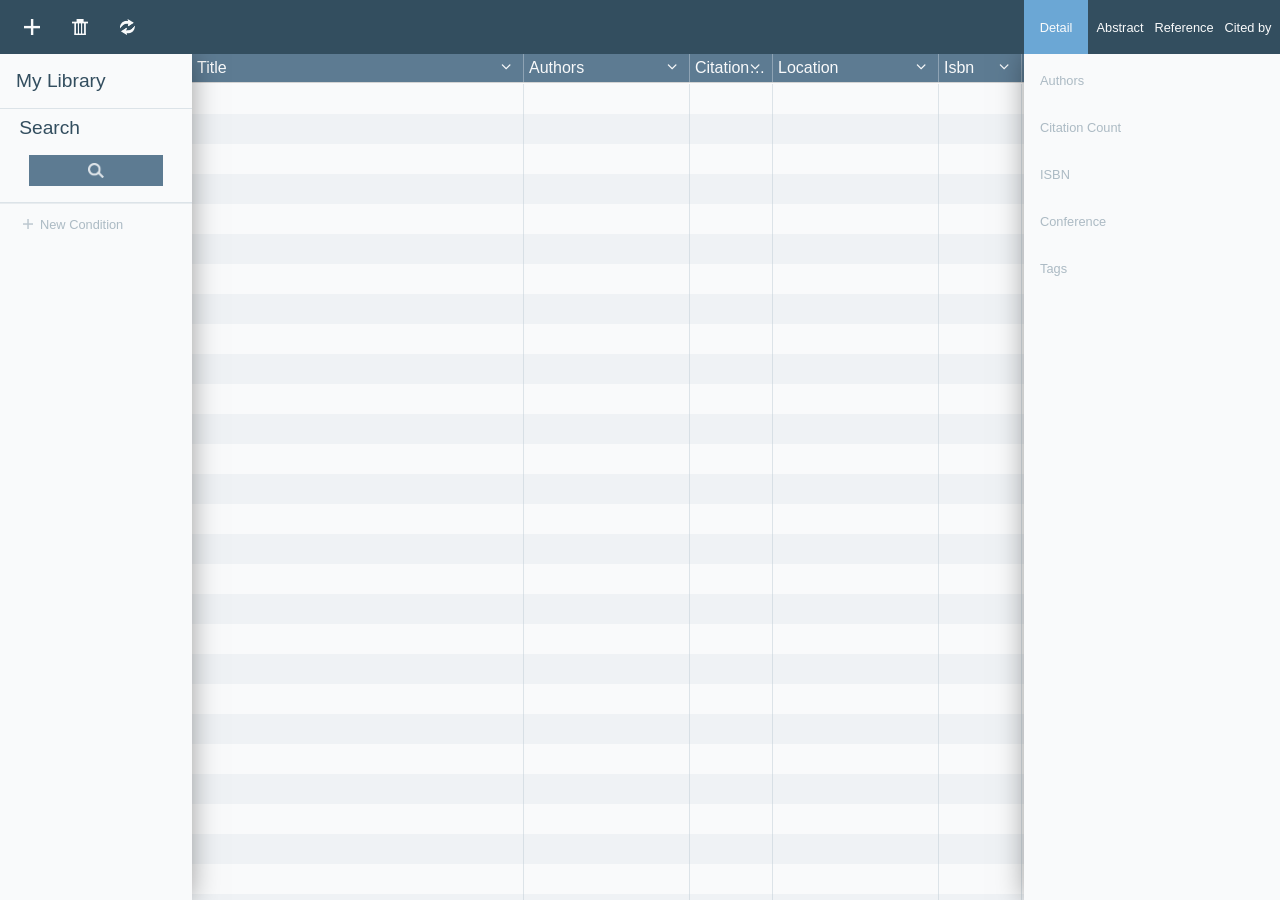
<file: front-end/index.html>
<!Doctype html>
<html ng-app="sightApp">
<head>	
	<script src="js/lib/angular.js"></script>
    <script src="js/lib/angular-touch.js"></script>
    <script src="js/lib/angular-animate.js"></script>
    <script src="js/lib/angular-route.js"></script>    
    <script src="js/lib/ui-grid/grunt-scripts/csv.js"></script>
    <script src="js/lib/ui-grid/grunt-scripts/pdfmake.js"></script>
    <script src="js/lib/ui-grid/grunt-scripts/vfs_fonts.js"></script>
    <script src="js/lib/ui-grid/ui-grid-unstable.js"></script>
    <link rel="stylesheet" href="js/lib/ui-grid/ui-grid-unstable.css" type="text/css">

	<link rel="stylesheet" href="css/index.css">
</head>
<body ng-controller="GlobalController as globalCtrl">
	
	<div class="view-container" ng-view></div>
	<!-- <div info-bar></div> -->
	<info-bar></info-bar>
	<search-bar></search-bar>
	<header-bar></header-bar>
	



	<script src="js/lib/d3.v3.min.js"></script>
	<script src="js/lib/underscore-min.js"></script>
	<script src="js/lib/jquery-2.1.3.min.js"></script>
	
	<script src="js/app.js"></script>
	<script src="js/components/globalController.js"></script>
	<script src="js/components/search-bar/searchBarDirective.js"></script>
	<script src="js/components/search-bar/searchBarController.js"></script>
	<script src="js/components/info-bar/infoBarDirective.js"></script> 
	<script src="js/components/info-bar/infoBarController.js"></script>
	<script src="js/components/info-bar/tagInputFormatterDirective.js"></script>
	<script src="js/components/info-bar/authorInputFormatterDirective.js"></script>
	<script src="js/components/header-bar/headerBarDirective.js"></script>  
	<script src="js/components/header-bar/headerController.js"></script>  
	<script src="js/components/table-view/tableViewController.js"></script> 
	<script src="js/components/table-view/authorCellFilter.js"></script> 
	<script src="js/components/tag-container/tagContainerDirective.js"></script> 
	<script src="js/components/graph/graphController.js"></script> 
	<script src="js/components/graph/graphDirective.js"></script> 
	<script type="text/javascript">
	</script>

	<!--<script src="js/lib/colResizable-1.5.min.js"></script>

	-->
</body>
</html>
</file>
<file: front-end/js/lib/ui-grid/ui-grid-unstable.css>
/*!
 * ui-grid - v3.0.0-rc.19 - 2015-02-11
 * Copyright (c) 2015 ; License: MIT 
 */
.ui-grid {
  border: 1px solid #d4d4d4;
  box-sizing: content-box;
  -webkit-border-radius: 0px;
  -moz-border-radius: 0px;
  border-radius: 0px;
  -webkit-transform: translateZ(0);
  -moz-transform: translateZ(0);
  -o-transform: translateZ(0);
  -ms-transform: translateZ(0);
  transform: translateZ(0);
}
.ui-grid-vertical-bar {
  position: absolute;
  right: 0;
  width: 0;
}
.ui-grid-header-cell:not(:last-child) .ui-grid-vertical-bar,
.ui-grid-cell:not(:last-child) .ui-grid-vertical-bar {
  width: 1px;
}
.ui-grid-header-cell:not(:last-child) .ui-grid-vertical-bar {
  background-color: #d4d4d4;
}
.ui-grid-cell:not(:last-child) .ui-grid-vertical-bar {
  background-color: #d4d4d4;
}
.ui-grid-header-cell:last-child .ui-grid-vertical-bar {
  right: -1px;
  width: 1px;
  background-color: #d4d4d4;
}
.ui-grid-clearfix:before,
.ui-grid-clearfix:after {
  content: "";
  display: table;
}
.ui-grid-clearfix:after {
  clear: both;
}
.ui-grid-invisible {
  visibility: hidden;
}
.ui-grid-top-panel-background {
  background: #f3f3f3;
  background: -webkit-gradient(linear, left bottom, left top, color-stop(0, #eeeeee), color-stop(1, #ffffff));
  background: -ms-linear-gradient(bottom, #eeeeee, #ffffff);
  background: -moz-linear-gradient(center bottom, #eeeeee 0%, #ffffff 100%);
  background: -o-linear-gradient(#ffffff, #eeeeee);
  filter: progid:DXImageTransform.Microsoft.gradient(startColorstr='#ffffff', endColorstr='#eeeeee', GradientType=0);
}
.ui-grid-header {
  border-bottom: 1px solid #d4d4d4;
  box-sizing: content-box;
}
.ui-grid-top-panel {
  position: relative;
  overflow: hidden;
  font-weight: bold;
  background: #f3f3f3;
  background: -webkit-gradient(linear, left bottom, left top, color-stop(0, #eeeeee), color-stop(1, #ffffff));
  background: -ms-linear-gradient(bottom, #eeeeee, #ffffff);
  background: -moz-linear-gradient(center bottom, #eeeeee 0%, #ffffff 100%);
  background: -o-linear-gradient(#ffffff, #eeeeee);
  filter: progid:DXImageTransform.Microsoft.gradient(startColorstr='#ffffff', endColorstr='#eeeeee', GradientType=0);
  -webkit-border-top-right-radius: -1px;
  -webkit-border-bottom-right-radius: 0;
  -webkit-border-bottom-left-radius: 0;
  -webkit-border-top-left-radius: -1px;
  -moz-border-radius-topright: -1px;
  -moz-border-radius-bottomright: 0;
  -moz-border-radius-bottomleft: 0;
  -moz-border-radius-topleft: -1px;
  border-top-right-radius: -1px;
  border-bottom-right-radius: 0;
  border-bottom-left-radius: 0;
  border-top-left-radius: -1px;
  -moz-background-clip: padding-box;
  -webkit-background-clip: padding-box;
  background-clip: padding-box;
}
.ui-grid-header-viewport {
  overflow: hidden;
}
.ui-grid-header-canvas {
  position: relative;
}
.ui-grid-header-canvas:before,
.ui-grid-header-canvas:after {
  content: "";
  display: table;
  line-height: 0;
}
.ui-grid-header-canvas:after {
  clear: both;
}
.ui-grid-header-cell {
  position: relative;
  box-sizing: border-box;
  float: left;
  top: 0;
  bottom: 0;
  background-color: inherit;
  border-right: 1px solid;
  border-color: #d4d4d4;
  -webkit-user-select: none;
  -moz-user-select: none;
  -ms-user-select: none;
  user-select: none;
  width: 0;
}
.ui-grid-header-cell .sortable {
  cursor: pointer;
}
.ui-grid-header .ui-grid-vertical-bar {
  top: 0;
  bottom: 0;
}
.ui-grid-column-menu-button {
  position: absolute;
  right: 1px;
  top: 0;
}
.ui-grid-column-menu-button .ui-grid-icon-angle-down {
  vertical-align: sub;
}
.ui-grid-column-menu-button-last-col {
  margin-right: 25px;
}
.ui-grid-column-menu {
  position: absolute;
}
/* Slide up/down animations */
.ui-grid-column-menu .ui-grid-menu .ui-grid-menu-mid.ng-hide-add,
.ui-grid-column-menu .ui-grid-menu .ui-grid-menu-mid.ng-hide-remove {
  -webkit-transition: all 0.05s linear;
  -moz-transition: all 0.05s linear;
  -o-transition: all 0.05s linear;
  transition: all 0.05s linear;
  display: block !important;
}
.ui-grid-column-menu .ui-grid-menu .ui-grid-menu-mid.ng-hide-add.ng-hide-add-active,
.ui-grid-column-menu .ui-grid-menu .ui-grid-menu-mid.ng-hide-remove {
  -webkit-transform: translateY(-100%);
  -moz-transform: translateY(-100%);
  -o-transform: translateY(-100%);
  -ms-transform: translateY(-100%);
  transform: translateY(-100%);
}
.ui-grid-column-menu .ui-grid-menu .ui-grid-menu-mid.ng-hide-add,
.ui-grid-column-menu .ui-grid-menu .ui-grid-menu-mid.ng-hide-remove.ng-hide-remove-active {
  -webkit-transform: translateY(0);
  -moz-transform: translateY(0);
  -o-transform: translateY(0);
  -ms-transform: translateY(0);
  transform: translateY(0);
}
/* Slide up/down animations */
.ui-grid-menu-button .ui-grid-menu .ui-grid-menu-mid.ng-hide-add,
.ui-grid-menu-button .ui-grid-menu .ui-grid-menu-mid.ng-hide-remove {
  -webkit-transition: all 0.05s linear;
  -moz-transition: all 0.05s linear;
  -o-transition: all 0.05s linear;
  transition: all 0.05s linear;
  display: block !important;
}
.ui-grid-menu-button .ui-grid-menu .ui-grid-menu-mid.ng-hide-add.ng-hide-add-active,
.ui-grid-menu-button .ui-grid-menu .ui-grid-menu-mid.ng-hide-remove {
  -webkit-transform: translateY(-100%);
  -moz-transform: translateY(-100%);
  -o-transform: translateY(-100%);
  -ms-transform: translateY(-100%);
  transform: translateY(-100%);
}
.ui-grid-menu-button .ui-grid-menu .ui-grid-menu-mid.ng-hide-add,
.ui-grid-menu-button .ui-grid-menu .ui-grid-menu-mid.ng-hide-remove.ng-hide-remove-active {
  -webkit-transform: translateY(0);
  -moz-transform: translateY(0);
  -o-transform: translateY(0);
  -ms-transform: translateY(0);
  transform: translateY(0);
}
.ui-grid-filter-container {
  padding: 4px 10px;
  position: relative;
}
.ui-grid-filter-container .ui-grid-filter-button {
  position: absolute;
  top: 0;
  bottom: 0;
  right: 0;
}
.ui-grid-filter-container .ui-grid-filter-button [class^="ui-grid-icon"] {
  position: absolute;
  top: 50%;
  line-height: 32px;
  margin-top: -16px;
  right: 10px;
  opacity: 0.66;
}
.ui-grid-filter-container .ui-grid-filter-button [class^="ui-grid-icon"]:hover {
  opacity: 1;
}
input[type="text"].ui-grid-filter-input {
  padding: 0;
  margin: 0;
  border: 0;
  width: 100%;
  border: 1px solid #d4d4d4;
  -webkit-border-top-right-radius: 0px;
  -webkit-border-bottom-right-radius: 0;
  -webkit-border-bottom-left-radius: 0;
  -webkit-border-top-left-radius: 0;
  -moz-border-radius-topright: 0px;
  -moz-border-radius-bottomright: 0;
  -moz-border-radius-bottomleft: 0;
  -moz-border-radius-topleft: 0;
  border-top-right-radius: 0px;
  border-bottom-right-radius: 0;
  border-bottom-left-radius: 0;
  border-top-left-radius: 0;
  -moz-background-clip: padding-box;
  -webkit-background-clip: padding-box;
  background-clip: padding-box;
}
input[type="text"].ui-grid-filter-input:hover {
  border: 1px solid #d4d4d4;
}
.ui-grid-render-container {
  position: inherit;
  -webkit-border-top-right-radius: 0;
  -webkit-border-bottom-right-radius: 0px;
  -webkit-border-bottom-left-radius: 0px;
  -webkit-border-top-left-radius: 0;
  -moz-border-radius-topright: 0;
  -moz-border-radius-bottomright: 0px;
  -moz-border-radius-bottomleft: 0px;
  -moz-border-radius-topleft: 0;
  border-top-right-radius: 0;
  border-bottom-right-radius: 0px;
  border-bottom-left-radius: 0px;
  border-top-left-radius: 0;
  -moz-background-clip: padding-box;
  -webkit-background-clip: padding-box;
  background-clip: padding-box;
}
.ui-grid-render-container:focus {
  outline: none;
}
.ui-grid-viewport {
  min-height: 20px;
  position: relative;
  overflow-y: scroll;
  -webkit-overflow-scrolling: touch;
}
.ui-grid-viewport :focus {
  outline: none;
}
.ui-grid-canvas {
  position: relative;
  padding-top: 1px;
}
.ui-grid-row:nth-child(odd) .ui-grid-cell {
  background-color: #fdfdfd;
}
.ui-grid-row:nth-child(even) .ui-grid-cell {
  background-color: #f3f3f3;
}
.ui-grid-row:last-child .ui-grid-cell {
  border-bottom-color: #d4d4d4;
  border-bottom-style: solid;
}
.ui-grid-no-row-overlay {
  position: absolute;
  top: 0;
  bottom: 0;
  left: 0;
  right: 0;
  margin: 10%;
  background: #f3f3f3;
  background: -webkit-gradient(linear, left bottom, left top, color-stop(0, #eeeeee), color-stop(1, #ffffff));
  background: -ms-linear-gradient(bottom, #eeeeee, #ffffff);
  background: -moz-linear-gradient(center bottom, #eeeeee 0%, #ffffff 100%);
  background: -o-linear-gradient(#ffffff, #eeeeee);
  filter: progid:DXImageTransform.Microsoft.gradient(startColorstr='#ffffff', endColorstr='#eeeeee', GradientType=0);
  -webkit-border-top-right-radius: 0px;
  -webkit-border-bottom-right-radius: 0;
  -webkit-border-bottom-left-radius: 0;
  -webkit-border-top-left-radius: 0;
  -moz-border-radius-topright: 0px;
  -moz-border-radius-bottomright: 0;
  -moz-border-radius-bottomleft: 0;
  -moz-border-radius-topleft: 0;
  border-top-right-radius: 0px;
  border-bottom-right-radius: 0;
  border-bottom-left-radius: 0;
  border-top-left-radius: 0;
  -moz-background-clip: padding-box;
  -webkit-background-clip: padding-box;
  background-clip: padding-box;
  border: 1px solid #d4d4d4;
  font-size: 2em;
  text-align: center;
}
.ui-grid-no-row-overlay > * {
  position: absolute;
  display: table;
  margin: auto 0;
  width: 100%;
  top: 0;
  bottom: 0;
  left: 0;
  right: 0;
  opacity: 0.66;
}
.ui-grid-cell {
  overflow: hidden;
  float: left;
  background-color: inherit;
  border-right: 1px solid;
  border-color: #d4d4d4;
  box-sizing: border-box;
}
.ui-grid-cell-contents {
  padding: 5px;
  -moz-box-sizing: border-box;
  -webkit-box-sizing: border-box;
  box-sizing: border-box;
  white-space: nowrap;
  -ms-text-overflow: ellipsis;
  -o-text-overflow: ellipsis;
  text-overflow: ellipsis;
  overflow: hidden;
  height: 100%;
}
.ui-grid-cell-contents-hidden {
  visibility: hidden;
  width: 0;
  height: 0;
  display: none;
}
.ui-grid-row-header-cell {
  background-color: #F0F0EE !important;
  border-bottom: solid 1px #d4d4d4;
}
.ui-grid-footer-panel-background {
  background: #f3f3f3;
  background: -webkit-gradient(linear, left bottom, left top, color-stop(0, #eeeeee), color-stop(1, #ffffff));
  background: -ms-linear-gradient(bottom, #eeeeee, #ffffff);
  background: -moz-linear-gradient(center bottom, #eeeeee 0%, #ffffff 100%);
  background: -o-linear-gradient(#ffffff, #eeeeee);
  filter: progid:DXImageTransform.Microsoft.gradient(startColorstr='#ffffff', endColorstr='#eeeeee', GradientType=0);
}
.ui-grid-footer-panel {
  position: relative;
  border-bottom: 1px solid #d4d4d4;
  border-top: 1px solid #d4d4d4;
  overflow: hidden;
  font-weight: bold;
  background: #f3f3f3;
  background: -webkit-gradient(linear, left bottom, left top, color-stop(0, #eeeeee), color-stop(1, #ffffff));
  background: -ms-linear-gradient(bottom, #eeeeee, #ffffff);
  background: -moz-linear-gradient(center bottom, #eeeeee 0%, #ffffff 100%);
  background: -o-linear-gradient(#ffffff, #eeeeee);
  filter: progid:DXImageTransform.Microsoft.gradient(startColorstr='#ffffff', endColorstr='#eeeeee', GradientType=0);
  -webkit-border-top-right-radius: -1px;
  -webkit-border-bottom-right-radius: 0;
  -webkit-border-bottom-left-radius: 0;
  -webkit-border-top-left-radius: -1px;
  -moz-border-radius-topright: -1px;
  -moz-border-radius-bottomright: 0;
  -moz-border-radius-bottomleft: 0;
  -moz-border-radius-topleft: -1px;
  border-top-right-radius: -1px;
  border-bottom-right-radius: 0;
  border-bottom-left-radius: 0;
  border-top-left-radius: -1px;
  -moz-background-clip: padding-box;
  -webkit-background-clip: padding-box;
  background-clip: padding-box;
}
.ui-grid-grid-footer {
  float: left;
  width: 100%;
}
.ui-grid-footer-viewport {
  overflow: hidden;
}
.ui-grid-footer-canvas {
  position: relative;
}
.ui-grid-footer-canvas:before,
.ui-grid-footer-canvas:after {
  content: "";
  display: table;
  line-height: 0;
}
.ui-grid-footer-canvas:after {
  clear: both;
}
.ui-grid-footer-cell {
  overflow: hidden;
  float: left;
  background-color: inherit;
  border-right: 1px solid;
  border-color: #d4d4d4;
  box-sizing: border-box;
}
.ui-grid-footer-cell:last-child {
  border-right: 0;
}
input[type="text"].ui-grid-filter-input {
  padding: 0;
  margin: 0;
  border: 0;
  width: 100%;
  border: 1px solid #d4d4d4;
  -webkit-border-top-right-radius: 0px;
  -webkit-border-bottom-right-radius: 0;
  -webkit-border-bottom-left-radius: 0;
  -webkit-border-top-left-radius: 0;
  -moz-border-radius-topright: 0px;
  -moz-border-radius-bottomright: 0;
  -moz-border-radius-bottomleft: 0;
  -moz-border-radius-topleft: 0;
  border-top-right-radius: 0px;
  border-bottom-right-radius: 0;
  border-bottom-left-radius: 0;
  border-top-left-radius: 0;
  -moz-background-clip: padding-box;
  -webkit-background-clip: padding-box;
  background-clip: padding-box;
}
input[type="text"].ui-grid-filter-input:hover {
  border: 1px solid #d4d4d4;
}
.ui-grid-menu-button {
  z-index: 2;
  position: absolute;
  right: 0;
  background: #f3f3f3;
  border: 1px solid #d4d4d4;
  cursor: pointer;
  min-height: 27px;
  font-weight: normal;
}
.ui-grid-menu-button .ui-grid-icon-container {
  margin-top: 3px;
}
.ui-grid-menu-button .ui-grid-menu {
  right: 0;
}
.ui-grid-menu-button .ui-grid-menu .ui-grid-menu-mid {
  overflow-y: scroll;
  max-height: 300px;
  border: 1px solid #d4d4d4;
}
.ui-grid-menu {
  z-index: 2;
  position: absolute;
  overflow: hidden;
  padding: 0 10px 20px 10px;
  cursor: pointer;
  box-sizing: content-box;
}
.ui-grid-menu .ui-grid-menu-inner {
  background: #f3f3f3;
  border: 1px solid #d4d4d4;
  position: relative;
  white-space: nowrap;
  -webkit-border-radius: 0px;
  -moz-border-radius: 0px;
  border-radius: 0px;
  -webkit-box-shadow: 0 10px 20px rgba(0, 0, 0, 0.2), inset 0 12px 12px -14px rgba(0, 0, 0, 0.2);
  -moz-box-shadow: 0 10px 20px rgba(0, 0, 0, 0.2), inset 0 12px 12px -14px rgba(0, 0, 0, 0.2);
  box-shadow: 0 10px 20px rgba(0, 0, 0, 0.2), inset 0 12px 12px -14px rgba(0, 0, 0, 0.2);
}
.ui-grid-menu .ui-grid-menu-inner ul {
  margin: 0;
  padding: 0;
  list-style-type: none;
}
.ui-grid-menu .ui-grid-menu-inner ul li {
  padding: 8px;
  cursor: pointer;
}
.ui-grid-menu .ui-grid-menu-inner ul li:hover {
  -webkit-box-shadow: inset 0 0 14px rgba(0, 0, 0, 0.2);
  -moz-box-shadow: inset 0 0 14px rgba(0, 0, 0, 0.2);
  box-shadow: inset 0 0 14px rgba(0, 0, 0, 0.2);
}
.ui-grid-menu .ui-grid-menu-inner ul li.ui-grid-menu-item-active {
  -webkit-box-shadow: inset 0 0 14px rgba(0, 0, 0, 0.2);
  -moz-box-shadow: inset 0 0 14px rgba(0, 0, 0, 0.2);
  box-shadow: inset 0 0 14px rgba(0, 0, 0, 0.2);
  background-color: #cecece;
}
.ui-grid-menu .ui-grid-menu-inner ul li:not(:last-child) {
  border-bottom: 1px solid #d4d4d4;
}
.ui-grid-sortarrow {
  right: 5px;
  position: absolute;
  width: 20px;
  top: 0;
  bottom: 0;
  background-position: center;
}
.ui-grid-sortarrow.down {
  -webkit-transform: rotate(180deg);
  -moz-transform: rotate(180deg);
  -o-transform: rotate(180deg);
  -ms-transform: rotate(180deg);
  transform: rotate(180deg);
}
@font-face {
  font-family: 'ui-grid';
  src: url('ui-grid.eot');
  src: url('ui-grid.eot#iefix') format('embedded-opentype'), url('ui-grid.woff') format('woff'), url('ui-grid.ttf?') format('truetype'), url('ui-grid.svg?#ui-grid') format('svg');
  font-weight: normal;
  font-style: normal;
}
/* Chrome hack: SVG is rendered more smooth in Windozze. 100% magic, uncomment if you need it. */
/* Note, that will break hinting! In other OS-es font will be not as sharp as it could be */
/*
@media screen and (-webkit-min-device-pixel-ratio:0) {
  @font-face {
    font-family: 'ui-grid';
    src: url('../font/ui-grid.svg?12312827#ui-grid') format('svg');
  }
}
*/
[class^="ui-grid-icon"]:before,
[class*=" ui-grid-icon"]:before {
  font-family: "ui-grid";
  font-style: normal;
  font-weight: normal;
  speak: none;
  display: inline-block;
  text-decoration: inherit;
  width: 1em;
  margin-right: .2em;
  text-align: center;
  /* opacity: .8; */
  /* For safety - reset parent styles, that can break glyph codes*/
  font-variant: normal;
  text-transform: none;
  /* fix buttons height, for twitter bootstrap */
  line-height: 1em;
  /* Animation center compensation - margins should be symmetric */
  /* remove if not needed */
  margin-left: .2em;
  /* you can be more comfortable with increased icons size */
  /* font-size: 120%; */
  /* Uncomment for 3D effect */
  /* text-shadow: 1px 1px 1px rgba(127, 127, 127, 0.3); */
}
.ui-grid-icon-blank::before {
  width: 1em;
  content: ' ';
}
/*
* RTL Styles
*/
.ui-grid[dir=rtl] .ui-grid-header-cell,
.ui-grid[dir=rtl] .ui-grid-footer-cell,
.ui-grid[dir=rtl] .ui-grid-cell {
  float: right !important;
}
.ui-grid[dir=rtl] .ui-grid-column-menu-button {
  position: absolute;
  left: 1px;
  top: 0;
  right: inherit;
}
.ui-grid[dir=rtl] .ui-grid-cell:first-child,
.ui-grid[dir=rtl] .ui-grid-header-cell:first-child,
.ui-grid[dir=rtl] .ui-grid-footer-cell:first-child {
  border-right: 0;
}
.ui-grid[dir=rtl] .ui-grid-cell:last-child,
.ui-grid[dir=rtl] .ui-grid-header-cell:last-child {
  border-left: 1px solid;
  border-color: #d4d4d4;
}
.ui-grid[dir=rtl] .ui-grid-header-cell:first-child .ui-grid-vertical-bar,
.ui-grid[dir=rtl] .ui-grid-footer-cell:first-child .ui-grid-vertical-bar,
.ui-grid[dir=rtl] .ui-grid-cell:first-child .ui-grid-vertical-bar {
  width: 0;
}
.ui-grid[dir=rtl] .ui-grid-menu-button {
  z-index: 2;
  position: absolute;
  left: 0;
  right: auto;
  background: #f3f3f3;
  border: 1px solid #d4d4d4;
  cursor: pointer;
  min-height: 27px;
  font-weight: normal;
}
.ui-grid[dir=rtl] .ui-grid-menu-button .ui-grid-menu {
  left: 0;
  right: auto;
}
.ui-grid[dir=rtl] .ui-grid-filter-container .ui-grid-filter-button {
  right: initial;
  left: 0;
}
.ui-grid[dir=rtl] .ui-grid-filter-container .ui-grid-filter-button [class^="ui-grid-icon"] {
  right: initial;
  left: 10px;
}
/*
   Animation example, for spinners
*/
.ui-grid-animate-spin {
  -moz-animation: ui-grid-spin 2s infinite linear;
  -o-animation: ui-grid-spin 2s infinite linear;
  -webkit-animation: ui-grid-spin 2s infinite linear;
  animation: ui-grid-spin 2s infinite linear;
  display: inline-block;
}
@-moz-keyframes ui-grid-spin {
  0% {
    -moz-transform: rotate(0deg);
    -o-transform: rotate(0deg);
    -webkit-transform: rotate(0deg);
    transform: rotate(0deg);
  }
  100% {
    -moz-transform: rotate(359deg);
    -o-transform: rotate(359deg);
    -webkit-transform: rotate(359deg);
    transform: rotate(359deg);
  }
}
@-webkit-keyframes ui-grid-spin {
  0% {
    -moz-transform: rotate(0deg);
    -o-transform: rotate(0deg);
    -webkit-transform: rotate(0deg);
    transform: rotate(0deg);
  }
  100% {
    -moz-transform: rotate(359deg);
    -o-transform: rotate(359deg);
    -webkit-transform: rotate(359deg);
    transform: rotate(359deg);
  }
}
@-o-keyframes ui-grid-spin {
  0% {
    -moz-transform: rotate(0deg);
    -o-transform: rotate(0deg);
    -webkit-transform: rotate(0deg);
    transform: rotate(0deg);
  }
  100% {
    -moz-transform: rotate(359deg);
    -o-transform: rotate(359deg);
    -webkit-transform: rotate(359deg);
    transform: rotate(359deg);
  }
}
@-ms-keyframes ui-grid-spin {
  0% {
    -moz-transform: rotate(0deg);
    -o-transform: rotate(0deg);
    -webkit-transform: rotate(0deg);
    transform: rotate(0deg);
  }
  100% {
    -moz-transform: rotate(359deg);
    -o-transform: rotate(359deg);
    -webkit-transform: rotate(359deg);
    transform: rotate(359deg);
  }
}
@keyframes ui-grid-spin {
  0% {
    -moz-transform: rotate(0deg);
    -o-transform: rotate(0deg);
    -webkit-transform: rotate(0deg);
    transform: rotate(0deg);
  }
  100% {
    -moz-transform: rotate(359deg);
    -o-transform: rotate(359deg);
    -webkit-transform: rotate(359deg);
    transform: rotate(359deg);
  }
}
/*---------------------------------------------------
    LESS Elements 0.9
  ---------------------------------------------------
    A set of useful LESS mixins
    More info at: http://lesselements.com
  ---------------------------------------------------*/
/* This file contains variable declarations (do not remove this line) */
/*-- VARIABLES (DO NOT REMOVE THESE COMMENTS) --*/
/**
* @section Grid styles
*/
/**
* @section Header styles
*/
/** @description Colors for header gradient */
/**
* @section Grid body styles
*/
/** @description Colors used for row alternation */
/**
* @section Sort arrow colors
*/
/**
* @section Scrollbar styles
*/
/**
* @section font library path
*/
/*-- END VARIABLES (DO NOT REMOVE THESE COMMENTS) --*/

/* This file contains variable declarations (do not remove this line) */
/*-- VARIABLES (DO NOT REMOVE THESE COMMENTS) --*/
/**
* @section Grid styles
*/
/**
* @section Header styles
*/
/** @description Colors for header gradient */
/**
* @section Grid body styles
*/
/** @description Colors used for row alternation */
/**
* @section Sort arrow colors
*/
/**
* @section Scrollbar styles
*/
/**
* @section font library path
*/
/*-- END VARIABLES (DO NOT REMOVE THESE COMMENTS) --*/
.ui-grid-cell-focus {
  outline: 0;
  background-color: #b3c4c7;
}

/* This file contains variable declarations (do not remove this line) */
/*-- VARIABLES (DO NOT REMOVE THESE COMMENTS) --*/
/**
* @section Grid styles
*/
/**
* @section Header styles
*/
/** @description Colors for header gradient */
/**
* @section Grid body styles
*/
/** @description Colors used for row alternation */
/**
* @section Sort arrow colors
*/
/**
* @section Scrollbar styles
*/
/**
* @section font library path
*/
/*-- END VARIABLES (DO NOT REMOVE THESE COMMENTS) --*/
div.ui-grid-cell input {
  border-radius: inherit;
  padding: 0;
  width: 100%;
  color: inherit;
  height: auto;
  font: inherit;
  outline: none;
}
div.ui-grid-cell input:focus {
  color: inherit;
  outline: none;
}
div.ui-grid-cell input[type="checkbox"] {
  margin: 9px 0 0 6px;
  width: auto;
}
div.ui-grid-cell input.ng-invalid {
  border: 1px solid #fc8f8f;
}
div.ui-grid-cell input.ng-valid {
  border: 1px solid #d4d4d4;
}

/* This file contains variable declarations (do not remove this line) */
/*-- VARIABLES (DO NOT REMOVE THESE COMMENTS) --*/
/**
* @section Grid styles
*/
/**
* @section Header styles
*/
/** @description Colors for header gradient */
/**
* @section Grid body styles
*/
/** @description Colors used for row alternation */
/**
* @section Sort arrow colors
*/
/**
* @section Scrollbar styles
*/
/**
* @section font library path
*/
/*-- END VARIABLES (DO NOT REMOVE THESE COMMENTS) --*/
.expandableRow .ui-grid-row:nth-child(odd) .ui-grid-cell {
  background-color: #fdfdfd;
}
.expandableRow .ui-grid-row:nth-child(even) .ui-grid-cell {
  background-color: #f3f3f3;
}

/* This file contains variable declarations (do not remove this line) */
/*-- VARIABLES (DO NOT REMOVE THESE COMMENTS) --*/
/**
* @section Grid styles
*/
/**
* @section Header styles
*/
/** @description Colors for header gradient */
/**
* @section Grid body styles
*/
/** @description Colors used for row alternation */
/**
* @section Sort arrow colors
*/
/**
* @section Scrollbar styles
*/
/**
* @section font library path
*/
/*-- END VARIABLES (DO NOT REMOVE THESE COMMENTS) --*/

/* This file contains variable declarations (do not remove this line) */
/*-- VARIABLES (DO NOT REMOVE THESE COMMENTS) --*/
/**
* @section Grid styles
*/
/**
* @section Header styles
*/
/** @description Colors for header gradient */
/**
* @section Grid body styles
*/
/** @description Colors used for row alternation */
/**
* @section Sort arrow colors
*/
/**
* @section Scrollbar styles
*/
/**
* @section font library path
*/
/*-- END VARIABLES (DO NOT REMOVE THESE COMMENTS) --*/

/* This file contains variable declarations (do not remove this line) */
/*-- VARIABLES (DO NOT REMOVE THESE COMMENTS) --*/
/**
* @section Grid styles
*/
/**
* @section Header styles
*/
/** @description Colors for header gradient */
/**
* @section Grid body styles
*/
/** @description Colors used for row alternation */
/**
* @section Sort arrow colors
*/
/**
* @section Scrollbar styles
*/
/**
* @section font library path
*/
/*-- END VARIABLES (DO NOT REMOVE THESE COMMENTS) --*/
.movingColumn {
  position: fixed;
  border: 1px solid #d4d4d4;
  box-shadow: inset 0 0 14px rgba(0, 0, 0, 0.2);
}
.movingColumn .ui-grid-icon-angle-down {
  display: none;
}

.ui-grid-pager-panel {
  position: absolute;
  left: 0;
  bottom: 0;
  width: 100%;
  padding-top: 3px;
  padding-bottom: 3px;
}
.ui-grid-pager-container {
  float: left;
}
.ui-grid-pager-control {
  margin-right: 10px;
  margin-left: 10px;
  min-width: 135px;
  float: left;
}
.ui-grid-pager-control button {
  height: 25px;
  min-width: 26px;
}
.ui-grid-pager-control input {
  height: 26px;
  width: 50px;
  vertical-align: top;
}
.ui-grid-pager-control .first-bar {
  width: 10px;
  border-left: 2px solid #4d4d4d;
  margin-top: -6px;
  height: 12px;
  margin-left: -3px;
}
.ui-grid-pager-control .first-triangle {
  width: 0;
  height: 0;
  border-style: solid;
  border-width: 5px 8.7px 5px 0;
  border-color: transparent #4d4d4d transparent transparent;
  margin-left: 2px;
}
.ui-grid-pager-control .next-triangle {
  margin-left: 1px;
}
.ui-grid-pager-control .prev-triangle {
  margin-left: 0;
}
.ui-grid-pager-control .last-triangle {
  width: 0;
  height: 0;
  border-style: solid;
  border-width: 5px 0 5px 8.7px;
  border-color: transparent transparent transparent #4d4d4d;
  margin-left: -1px;
}
.ui-grid-pager-control .last-bar {
  width: 10px;
  border-left: 2px solid #4d4d4d;
  margin-top: -6px;
  height: 12px;
  margin-left: 1px;
}
.ui-grid-pager-row-count-picker {
  float: left;
}
.ui-grid-pager-row-count-picker select {
  height: 26px;
  width: 60px;
}
.ui-grid-pager-row-count-picker .ui-grid-pager-row-count-label {
  margin-top: 3px;
}
.ui-grid-pager-count-container {
  float: right;
  margin-top: 4px;
  min-width: 50px;
}
.ui-grid-pager-count-container .ui-grid-pager-count {
  margin-right: 10px;
  margin-left: 10px;
  float: right;
}

/* This file contains variable declarations (do not remove this line) */
/*-- VARIABLES (DO NOT REMOVE THESE COMMENTS) --*/
/**
* @section Grid styles
*/
/**
* @section Header styles
*/
/** @description Colors for header gradient */
/**
* @section Grid body styles
*/
/** @description Colors used for row alternation */
/**
* @section Sort arrow colors
*/
/**
* @section Scrollbar styles
*/
/**
* @section font library path
*/
/*-- END VARIABLES (DO NOT REMOVE THESE COMMENTS) --*/
.ui-grid-pinned-container {
  float: left;
}
.ui-grid-pinned-container.ui-grid-pinned-container-left .ui-grid-header-cell:last-child {
  box-sizing: border-box;
  border-right: 1px solid;
  border-width: 1px;
  border-color: #aeaeae;
}
.ui-grid-pinned-container.ui-grid-pinned-container-left .ui-grid-cell:last-child {
  box-sizing: border-box;
  border-right: 1px solid;
  border-width: 1px;
  border-color: #aeaeae;
}
.ui-grid-pinned-container.ui-grid-pinned-container-left .ui-grid-header-cell:not(:last-child) .ui-grid-vertical-bar,
.ui-grid-pinned-container .ui-grid-cell:not(:last-child) .ui-grid-vertical-bar {
  width: 1px;
}
.ui-grid-pinned-container.ui-grid-pinned-container-left .ui-grid-header-cell:not(:last-child) .ui-grid-vertical-bar {
  background-color: #d4d4d4;
}
.ui-grid-pinned-container.ui-grid-pinned-container-left .ui-grid-cell:not(:last-child) .ui-grid-vertical-bar {
  background-color: #aeaeae;
}
.ui-grid-pinned-container.ui-grid-pinned-container-left .ui-grid-header-cell:last-child .ui-grid-vertical-bar {
  right: -1px;
  width: 1px;
  background-color: #aeaeae;
}
.ui-grid-pinned-container.ui-grid-pinned-container-right .ui-grid-header-cell:first-child {
  box-sizing: border-box;
  border-left: 1px solid;
  border-width: 1px;
  border-color: #aeaeae;
}
.ui-grid-pinned-container.ui-grid-pinned-container-right .ui-grid-cell:first-child {
  box-sizing: border-box;
  border-left: 1px solid;
  border-width: 1px;
  border-color: #aeaeae;
}
.ui-grid-pinned-container.ui-grid-pinned-container-right .ui-grid-header-cell:not(:first-child) .ui-grid-vertical-bar,
.ui-grid-pinned-container .ui-grid-cell:not(:first-child) .ui-grid-vertical-bar {
  width: 1px;
}
.ui-grid-pinned-container.ui-grid-pinned-container-right .ui-grid-header-cell:not(:first-child) .ui-grid-vertical-bar {
  background-color: #d4d4d4;
}
.ui-grid-pinned-container.ui-grid-pinned-container-right .ui-grid-cell:not(:last-child) .ui-grid-vertical-bar {
  background-color: #aeaeae;
}
.ui-grid-pinned-container.ui-grid-pinned-container-first .ui-grid-header-cell:first-child .ui-grid-vertical-bar {
  left: -1px;
  width: 1px;
  background-color: #aeaeae;
}
.ui-grid-render-container-body {
  float: left;
}

/* This file contains variable declarations (do not remove this line) */
/*-- VARIABLES (DO NOT REMOVE THESE COMMENTS) --*/
/**
* @section Grid styles
*/
/**
* @section Header styles
*/
/** @description Colors for header gradient */
/**
* @section Grid body styles
*/
/** @description Colors used for row alternation */
/**
* @section Sort arrow colors
*/
/**
* @section Scrollbar styles
*/
/**
* @section font library path
*/
/*-- END VARIABLES (DO NOT REMOVE THESE COMMENTS) --*/
.ui-grid-column-resizer {
  top: 0;
  bottom: 0;
  width: 5px;
  position: absolute;
  cursor: col-resize;
}
.ui-grid-column-resizer.left {
  left: 0;
}
.ui-grid-column-resizer.right {
  right: 0;
}
.ui-grid.column-resizing {
  cursor: col-resize;
}
.ui-grid.column-resizing .ui-grid-resize-overlay {
  position: absolute;
  top: 0;
  height: 100%;
  width: 1px;
  background-color: #aeaeae;
}

/* This file contains variable declarations (do not remove this line) */
/*-- VARIABLES (DO NOT REMOVE THESE COMMENTS) --*/
/**
* @section Grid styles
*/
/**
* @section Header styles
*/
/** @description Colors for header gradient */
/**
* @section Grid body styles
*/
/** @description Colors used for row alternation */
/**
* @section Sort arrow colors
*/
/**
* @section Scrollbar styles
*/
/**
* @section font library path
*/
/*-- END VARIABLES (DO NOT REMOVE THESE COMMENTS) --*/
.ui-grid-row-saving .ui-grid-cell {
  color: #848484 !important;
}
.ui-grid-row-dirty .ui-grid-cell {
  color: #610b38;
}
.ui-grid-row-error .ui-grid-cell {
  color: #ff0000 !important;
}

/* This file contains variable declarations (do not remove this line) */
/*-- VARIABLES (DO NOT REMOVE THESE COMMENTS) --*/
/**
* @section Grid styles
*/
/**
* @section Header styles
*/
/** @description Colors for header gradient */
/**
* @section Grid body styles
*/
/** @description Colors used for row alternation */
/**
* @section Sort arrow colors
*/
/**
* @section Scrollbar styles
*/
/**
* @section font library path
*/
/*-- END VARIABLES (DO NOT REMOVE THESE COMMENTS) --*/
.ui-grid-row-selected > [ui-grid-row] > .ui-grid-cell {
  background-color: #c9dde1 !important;
}
.ui-grid-disable-selection {
  -webkit-touch-callout: none;
  -webkit-user-select: none;
  -khtml-user-select: none;
  -moz-user-select: none;
  -ms-user-select: none;
  user-select: none;
  cursor: default;
}
.ui-grid-selection-row-header-buttons {
  cursor: pointer;
  opacity: 0.1;
}
.ui-grid-selection-row-header-buttons.ui-grid-row-selected {
  opacity: 1;
}
.ui-grid-selection-row-header-buttons.ui-grid-all-selected {
  opacity: 1;
}

.ui-grid-icon-plus-squared:before {
  content: '\c350';
}
/* '썐' */
.ui-grid-icon-minus-squared:before {
  content: '\c351';
}
/* '썑' */
.ui-grid-icon-search:before {
  content: '\c352';
}
/* '썒' */
.ui-grid-icon-cancel:before {
  content: '\c353';
}
/* '썓' */
.ui-grid-icon-info-circled:before {
  content: '\c354';
}
/* '썔' */
.ui-grid-icon-lock:before {
  content: '\c355';
}
/* '썕' */
.ui-grid-icon-lock-open:before {
  content: '\c356';
}
/* '썖' */
.ui-grid-icon-pencil:before {
  content: '\c357';
}
/* '썗' */
.ui-grid-icon-down-dir:before {
  content: '\c358';
}
/* '썘' */
.ui-grid-icon-up-dir:before {
  content: '\c359';
}
/* '썙' */
.ui-grid-icon-left-dir:before {
  content: '\c35a';
}
/* '썚' */
.ui-grid-icon-right-dir:before {
  content: '\c35b';
}
/* '썛' */
.ui-grid-icon-left-open:before {
  content: '\c35c';
}
/* '썜' */
.ui-grid-icon-right-open:before {
  content: '\c35d';
}
/* '썝' */
.ui-grid-icon-angle-down:before {
  content: '\c35e';
}
/* '썞' */
.ui-grid-icon-filter:before {
  content: '\c35f';
}
/* '썟' */
.ui-grid-icon-sort-alt-up:before {
  content: '\c360';
}
/* '썠' */
.ui-grid-icon-sort-alt-down:before {
  content: '\c361';
}
/* '썡' */
.ui-grid-icon-ok:before {
  content: '\c362';
}
/* '썢' */
.ui-grid-icon-menu:before {
  content: '\c363';
}
/* '썣' */
.ui-grid-icon-spin5:before {
  content: '\ea61';
}
/* '' */
</file>
<file: front-end/css/index.css>
* {
  margin: 0;
  padding: 0;
  border: 0; }

html, body {
  width: 100%;
  height: 100%; }

body {
  font-family: "Helvetica Neue",sans-serif;
  background: #f9fafb; }

.view-container {
  position: absolute;
  left: 15%;
  top: 6%;
  z-index: 0;
  width: 65%;
  height: 94%; }

.button-container {
  display: flex;
  position: absolute;
  top: 0;
  right: 0;
  opacity: 0;
  pointer-events: none;
  -webkit-transition: opacity 0.3s; }

.button {
  display: flex;
  justify-content: center;
  -webkit-transition: background 0.3s;
  cursor: pointer; }
  .button:hover {
    background: #6ba7d5; }
  .button > div {
    height: 100%;
    width: 50%;
    background-repeat: no-repeat;
    background-position: center;
    background-size: contain; }
  .button.add > div {
    background-image: url("../resources/add-icon.png"); }
  .button.add-dark > div {
    background-image: url("../resources/add-dark-icon.png"); }
  .button.edit > div {
    background-image: url("../resources/edit-icon.png"); }
  .button.cross > div {
    background-image: url("../resources/cross-icon.png"); }
  .button.trash > div {
    background-image: url("../resources/trash-icon.png"); }
  .button.tick > div {
    background-image: url("../resources/tick-icon.png"); }
  .button.hide > div {
    background-image: url("../resources/hide-icon.png"); }
  .button.switch > div {
    background-image: url("../resources/switch-icon.png"); }

header {
  position: absolute;
  top: 0;
  left: 0;
  z-index: 2;
  width: 100%;
  height: 6%;
  background: #334e5f; }
  header .tab-container {
    position: absolute;
    top: 0;
    right: 0;
    z-index: 2;
    display: flex;
    width: 20%;
    height: 100%;
    background: #334e5f;
    list-style: none; }
    header .tab-container .tab {
      display: flex;
      align-items: center;
      flex: 1;
      color: #f9fafb;
      font-size: 0.8em;
      -webkit-transition: background 0.3s;
      cursor: pointer; }
      header .tab-container .tab:hover {
        background: #6ba7d5; }
      header .tab-container .tab.active {
        background: #6ba7d5; }
      header .tab-container .tab span {
        width: 100%;
        text-align: center; }
  header .button-container {
    top: 0;
    left: 0;
    opacity: 1;
    pointer-events: auto;
    height: 100%;
    z-index: 2; }
    header .button-container .button {
      height: 100%;
      width: 2em;
      margin-left: 1em; }

.table-view-container {
  width: 100%;
  height: 100%; }
  .table-view-container .grid {
    width: 100%;
    height: 100%; }
  .table-view-container .ui-grid {
    font-weight: 300;
    border: 0; }
    .table-view-container .ui-grid .ui-grid-top-panel {
      background: #5d7b92;
      color: #f9fafb;
      font-weight: inherit; }
    .table-view-container .ui-grid .ui-grid-row {
      color: #334e5f; }
      .table-view-container .ui-grid .ui-grid-row:nth-child(odd) .ui-grid-cell {
        background: #f9fafb; }
      .table-view-container .ui-grid .ui-grid-row:nth-child(even) .ui-grid-cell {
        background: rgba(157, 177, 191, 0.1); }
      .table-view-container .ui-grid .ui-grid-row:hover .ui-grid-cell {
        background: rgba(96, 123, 141, 0.1); }
      .table-view-container .ui-grid .ui-grid-row .ui-grid-cell.active {
        background-color: #6ba7d5;
        color: #f9fafb; }
      .table-view-container .ui-grid .ui-grid-row .ui-grid-cell {
        border-color: rgba(192, 204, 213, 0.5); }
    .table-view-container .ui-grid .ui-grid-header-cell {
      border-color: rgba(192, 204, 213, 0.5); }

.info-bar {
  position: absolute;
  right: 0;
  top: 6%;
  z-index: 1;
  width: 20%;
  height: 94%;
  font-weight: 300;
  box-shadow: 5px 0 30px 0px rgba(0, 0, 0, 0.5); }
  .info-bar .button {
    width: 2em;
    height: 2em;
    -webkit-transition: background 0.3s;
    cursor: pointer; }
    .info-bar .button:hover {
      background: rgba(96, 123, 141, 0.1); }
  .info-bar .content-container {
    height: 100%;
    width: 100%;
    overflow: scroll;
    color: #334e5f; }
    .info-bar .content-container section {
      display: flex;
      flex-direction: column;
      margin: 1em; }
    .info-bar .content-container h2 {
      font-weight: 500;
      font-size: 0.8em;
      color: rgba(96, 123, 141, 0.5); }
    .info-bar .content-container p {
      margin: 0.5em; }
      .info-bar .content-container p span.author::after {
        content: ', '; }
      .info-bar .content-container p span.author:last-of-type::after {
        content: none; }
      .info-bar .content-container p span.author.author {
        text-transform: capitalize; }
      .info-bar .content-container p a {
        color: inherit;
        text-decoration: none; }
        .info-bar .content-container p a:hover {
          text-decoration: underline; }
    .info-bar .content-container h1 {
      font-weight: inherit;
      font-size: 1.2em;
      margin: 1em; }
    .info-bar .content-container .tag {
      display: inline-block;
      background: #5d7b92;
      color: #f9fafb;
      padding: 0.5em;
      margin: 0 0.5em 0.5em 0;
      font-size: 0.8em;
      text-transform: capitalize;
      -webkit-transition: background 0.3s;
      cursor: pointer; }
      .info-bar .content-container .tag:hover {
        background: #6ba7d5; }
    .info-bar .content-container textarea {
      margin: 0.5em;
      padding: 0.5em;
      resize: none;
      background: #f4f5f7;
      color: #5d7b92;
      border: 1px solid rgba(192, 204, 213, 0.5);
      font-family: "Helvetica Neue";
      font-size: 1em;
      font-weight: 300;
      box-sizing: border-box;
      /* 			height:25em;	 */ }
      .info-bar .content-container textarea:focus {
        outline: 0; }
  .info-bar .edit-container #title {
    height: 6em; }
  .info-bar .edit-container #author {
    height: 6em; }
  .info-bar .edit-container #year {
    height: 3em; }
  .info-bar .edit-container #conference {
    height: 6em; }
  .info-bar .edit-container #abstract {
    height: 30em; }
  .info-bar:hover .button-container {
    opacity: 1;
    pointer-events: auto; }
  .info-bar .note-container textarea {
    height: 25em; }
  .info-bar .citation-container #cite_rating {
    height: 2.5em; }
  .info-bar .citation-container #cite_note {
    height: 6em; }
  .info-bar .citation-container .cite-container {
    height: 12em;
    overflow: scroll;
    border: 1px solid rgba(192, 204, 213, 0.5);
    color: #5d7b92;
    cursor: pointer;
    margin: 0.5em; }
    .info-bar .citation-container .cite-container .cite-row {
      display: flex;
      align-items: center;
      width: 100%; }
      .info-bar .citation-container .cite-container .cite-row:nth-child(odd) {
        background: #f4f5f7; }
      .info-bar .citation-container .cite-container .cite-row:nth-child(even) {
        background: #e5e8ec; }
      .info-bar .citation-container .cite-container .cite-row:hover {
        background: rgba(96, 123, 141, 0.1); }
      .info-bar .citation-container .cite-container .cite-row.active {
        background: #6ba7d5;
        color: #f9fafb; }
      .info-bar .citation-container .cite-container .cite-row.header {
        background: #5d7b92;
        color: #f9fafb;
        font-size: 0.7em; }
      .info-bar .citation-container .cite-container .cite-row div {
        padding: 0.5em 5px; }
      .info-bar .citation-container .cite-container .cite-row .rating {
        flex: none;
        font-weight: 400;
        width: 30px; }

.search-bar {
  display: flex;
  flex-direction: column;
  position: absolute;
  top: 6%;
  left: 0;
  width: 15%;
  height: 94%;
  background: color-background;
  color: #334e5f;
  box-shadow: -5px 0 30px 0px rgba(0, 0, 0, 0.5); }
  .search-bar h2 {
    font-weight: 300;
    font-size: 1.2em; }

.collection-container {
  flex: none;
  padding: 0.5em 0;
  border-bottom: 1px solid rgba(192, 204, 213, 0.5); }
  .collection-container section {
    display: flex;
    align-items: center;
    justify-content: space-between;
    padding: 0.5em 1em;
    -webkit-transition: background 0.3s;
    cursor: pointer; }
    .collection-container section:hover {
      background: rgba(96, 123, 141, 0.1); }
    .collection-container section.collection {
      padding-left: 2em; }
  .collection-container .count {
    float: right;
    font-size: 0.8em;
    font-weight: 300;
    color: #5d7b92; }
  .collection-container h2 {
    float: left; }
  .collection-container h3 {
    font-weight: 300;
    font-size: 0.8em; }

.search-button-container {
  flex: none;
  padding: 0.5em 0;
  border-bottom: 1px solid rgba(192, 204, 213, 0.5); }
  .search-button-container h2 {
    margin-left: 1em; }
  .search-button-container .search-button {
    width: 70%;
    height: 15px;
    margin: 1em auto 0.5em auto;
    padding: 8px 0;
    background: #5d7b92;
    -webkit-transition: background 0.3s;
    cursor: pointer; }
    .search-button-container .search-button:hover {
      background: #6ba7d5; }
    .search-button-container .search-button div {
      width: 100%;
      height: 100%;
      background: url("../resources/search-icon.png") no-repeat center;
      background-size: contain; }

.condition-container {
  overflow: scroll; }
  .condition-container .condition {
    position: relative;
    padding: 1em;
    border-top: 1px solid rgba(192, 204, 213, 0.3); }
    .condition-container .condition:hover .delete-button {
      opacity: 1;
      pointer-events: auto; }
    .condition-container .condition select, .condition-container .condition input {
      color: #334e5f;
      -webkit-transition: background 0.3s;
      cursor: pointer;
      cursor: auto; }
      .condition-container .condition select:hover, .condition-container .condition input:hover {
        background: rgba(96, 123, 141, 0.1); }
      .condition-container .condition select:focus, .condition-container .condition input:focus {
        outline: 0;
        background: rgba(96, 123, 141, 0.3); }
    .condition-container .condition input {
      margin-top: 0.5em;
      padding: 0.5em;
      width: 100%;
      background: transparent;
      border-bottom: 1px solid rgba(192, 204, 213, 0.3); }
    .condition-container .condition .delete-button {
      position: absolute;
      top: 0;
      right: 0;
      padding: 7px;
      opacity: 0;
      pointer-events: none;
      cursor: pointer;
      -webkit-transition: background 0.3s, opacity 0.3s; }
      .condition-container .condition .delete-button:hover {
        background: rgba(96, 123, 141, 0.1); }
      .condition-container .condition .delete-button > div {
        width: 10px;
        height: 10px;
        background: url("../resources/delete-icon.png");
        background-size: contain; }
  .condition-container .add-container {
    display: flex;
    align-items: center;
    padding: 0.5em 1em;
    margin-bottom: 0.5em;
    -webkit-transition: background 0.3s;
    cursor: pointer; }
    .condition-container .add-container:hover {
      background: rgba(96, 123, 141, 0.1); }
    .condition-container .add-container .add-button {
      display: inline-block;
      padding: 7px; }
      .condition-container .add-container .add-button > div {
        width: 10px;
        height: 10px;
        background: url("../resources/add-dark-icon.png");
        background-size: contain; }
    .condition-container .add-container span {
      font-size: 0.8em;
      color: rgba(96, 123, 141, 0.5); }

.graph-view-container {
  height: 100%; }
  .graph-view-container svg {
    width: 100%;
    height: 100%; }
  .graph-view-container .node circle {
    stroke-width: 3;
    stroke: #334e5f;
    -webkit-transition: fill 0.3s;
    cursor: pointer; }
    .graph-view-container .node circle:hover {
      fill: #6ba7d5; }
  .graph-view-container .node text {
    font-weight: 200;
    text-anchor: middle;
    pointer-events: none; }
    .graph-view-container .node text.cite-count {
      fill: #f9fafb;
      font-size: 0.8em; }
    .graph-view-container .node text.title {
      fill: rgba(96, 123, 141, 0.5); }
  .graph-view-container .link {
    stroke-width: 2;
    stroke: #334e5f; }

/*# sourceMappingURL=index.css.map */
</file>
